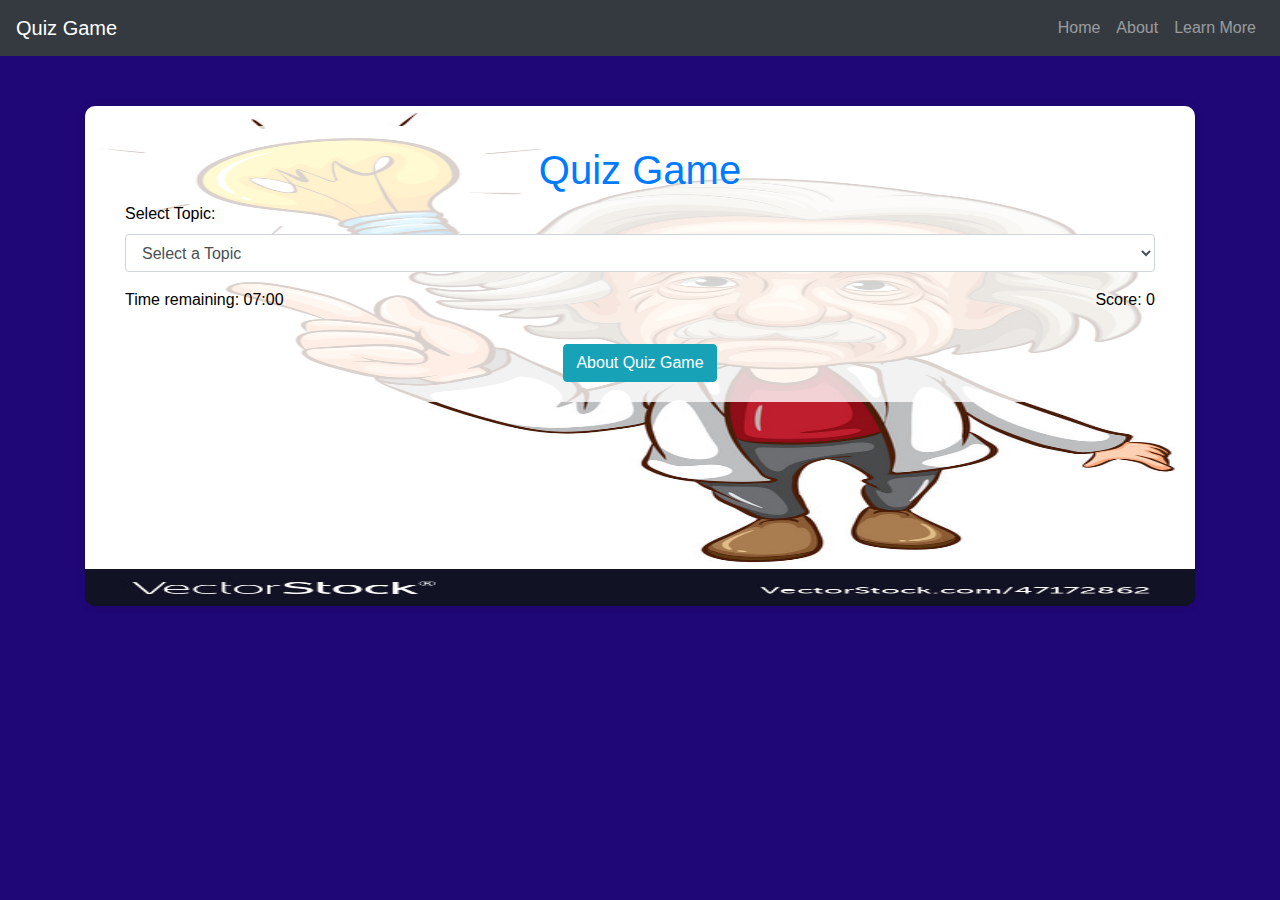
<file: QUIZ/index.html>
<!DOCTYPE html>
<html>
<head>
    <title>Quiz Game</title>
    <!-- Bootstrap CSS -->
    <link href="https://maxcdn.bootstrapcdn.com/bootstrap/4.5.2/css/bootstrap.min.css" rel="stylesheet">
    <link rel="stylesheet" type="text/css" href="style.css">
</head>
<body>
    <nav class="navbar navbar-expand-lg navbar-dark bg-dark">
        <a class="navbar-brand" href="index.html">Quiz Game</a>
        <button class="navbar-toggler" type="button" data-toggle="collapse" data-target="#navbarNav" aria-controls="navbarNav" aria-expanded="false" aria-label="Toggle navigation">
            <span class="navbar-toggler-icon"></span>
        </button>
        <div class="collapse navbar-collapse" id="navbarNav">
            <ul class="navbar-nav ml-auto">
                <li class="nav-item">
                    <a class="nav-link" href="index.html" >Home</a>
                </li>
                <li class="nav-item">
                    <a class="nav-link" href="about.html" >About</a>
                </li>
                <li class="nav-item">
                    <a class="nav-link" href="https://www.jetpunk.com">Learn More</a>
                </li>
            </ul>
        </div>
    </nav>
    <div class="container mt-5">
        <div class="quiz-container">
            <div class="quiz-content">
                <h1 class="text-center text-primary">Quiz Game</h1>
                <div class="form-group">
                    <label for="topic">Select Topic:</label>
                    <select id="topic" class="form-control">
                        <option value="">Select a Topic</option>
                        <option value="topic1">General Knowledge</option>
                        <option value="topic2">World Politics</option>
                        <option value="topic3">IT History</option>
                        <option value="topic4">Fun Facts</option>
                        <option value="topic5">Greek Mythology</option>
                    </select>
                </div>
                <div class="question-container">
                    <p id="question"></p>
                </div>
                <div class="options-container" id="options">
                    <!-- Options will be populated here dynamically via JavaScript -->
                </div>
                <div class="text-center mt-3">
                    <button id="next-button" class="btn btn-secondary" style="display: none;">Next</button>
                </div>
                <div class="timer-and-score mt-3">
                    <p id="timer" class="timer">Time remaining: 07:00</p>
                    <p id="score" class="score">Score: <span id="score-value">0</span></p>
                </div>
                <div class="text-center about-link mt-3">
                    <a href="about.html" class="btn btn-info" >About Quiz Game</a>
                </div>
            </div>
        </div>
    </div>

    <!-- Home Modal -->
    <div class="modal fade" id="homeModal" tabindex="-1" aria-labelledby="homeModalLabel" aria-hidden="true">
        <div class="modal-dialog">
            <div class="modal-content">
                <div class="modal-header">
                    <h5 class="modal-title" id="homeModalLabel">Home</h5>
                    <button type="button" class="close" data-dismiss="modal" aria-label="Close">
                        <span aria-hidden="true">&times;</span>
                    </button>
                </div>
                <div class="modal-body">
                    Welcome to the Quiz Game! Select a topic to start the quiz.
                </div>
                <div class="modal-footer">
                    <button type="button" class="btn btn-secondary" data-dismiss="modal">Close</button>
                </div>
            </div>
        </div>
    </div>

    <!-- About Modal -->
    <div class="modal fade" id="aboutModal" tabindex="-1" aria-labelledby="aboutModalLabel" aria-hidden="true">
        <div class="modal-dialog">
            <div class="modal-content">
                <div class="modal-header">
                    <h5 class="modal-title" id="aboutModalLabel">About Quiz Game</h5>
                    <button type="button" class="close" data-dismiss="modal" aria-label="Close">
                        <span aria-hidden="true">&times;</span>
                    </button>
                </div>
                <div class="modal-body">
                    This quiz game allows you to test your knowledge on various topics. Answer the questions and see if you can score high enough to pass!
                </div>
                <div class="modal-footer">
                    <button type="button" class="btn btn-secondary" data-dismiss="modal">Close</button>
                </div>
            </div>
        </div>
    </div>

    <!-- Bootstrap JS, Popper.js, and jQuery -->
    <script src="https://code.jquery.com/jquery-3.5.1.slim.min.js"></script>
    <script src="https://cdn.jsdelivr.net/npm/@popperjs/core@2.5.4/dist/umd/popper.min.js"></script>
    <script src="https://maxcdn.bootstrapcdn.com/bootstrap/4.5.2/js/bootstrap.min.js"></script>
    <script src="logic.js"></script>
</body>
</html>
</file>
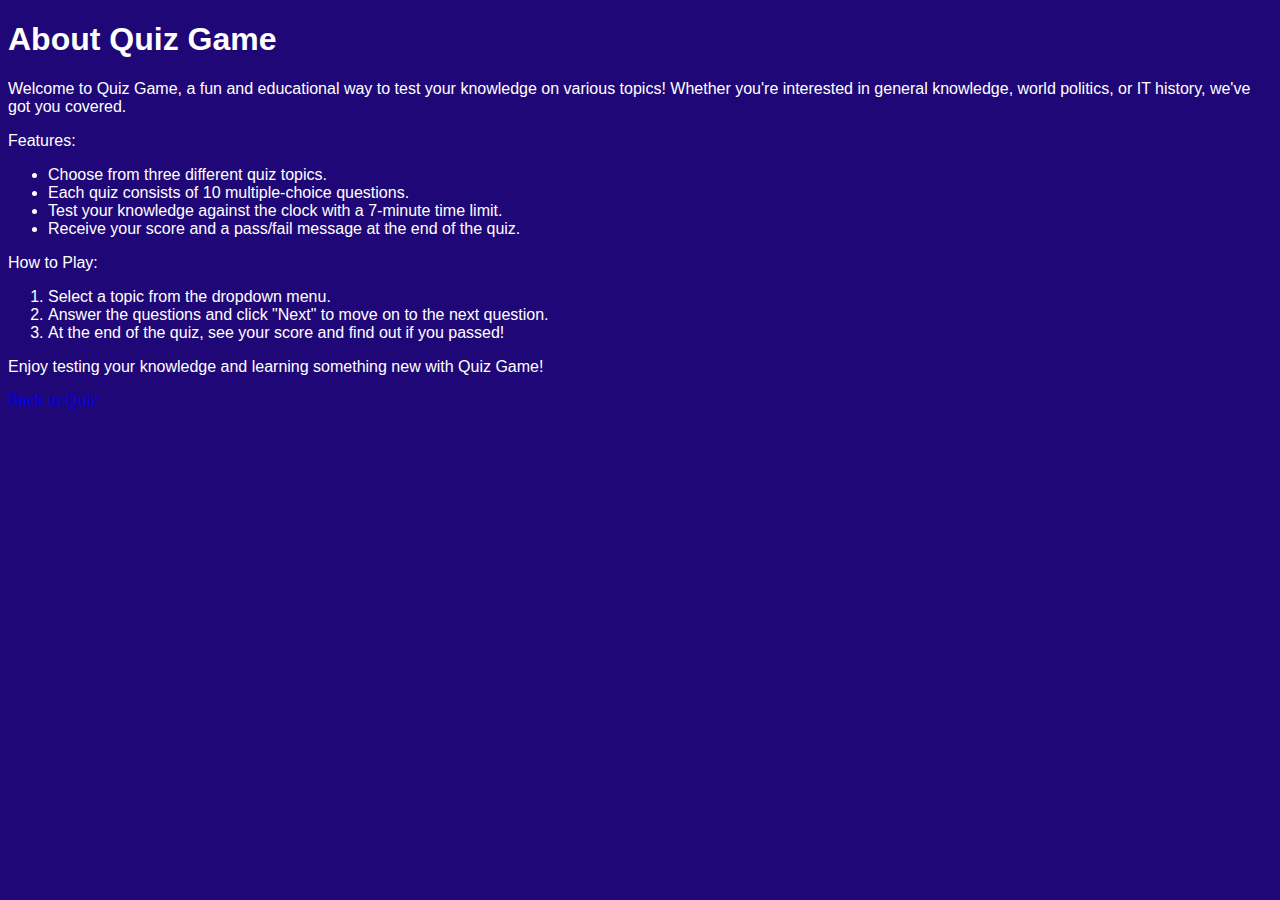
<file: QUIZ/about.html>
<!DOCTYPE html>
<html>
<head>
    <title>About Quiz Game</title>
    <link rel="stylesheet" type="text/css" href="style.css">
</head>
<body>
    <div class="about-container">
        <h1>About Quiz Game</h1>
        <div class="about-content">
            <p>Welcome to Quiz Game, a fun and educational way to test your knowledge on various topics! Whether you're interested in general knowledge, world politics, or IT history, we've got you covered.</p>
            <p>Features:</p>
            <ul>
                <li>Choose from three different quiz topics.</li>
                <li>Each quiz consists of 10 multiple-choice questions.</li>
                <li>Test your knowledge against the clock with a 7-minute time limit.</li>
                <li>Receive your score and a pass/fail message at the end of the quiz.</li>
            </ul>
            <p>How to Play:</p>
            <ol>
                <li>Select a topic from the dropdown menu.</li>
                <li>Answer the questions and click "Next" to move on to the next question.</li>
                <li>At the end of the quiz, see your score and find out if you passed!</li>
            </ol>
            <p class="enjoy-message">Enjoy testing your knowledge and learning something new with Quiz Game!</p>
        </div>
        <a class="back-link" href="index.html">Back to Quiz</a>
    </div>
</body>
</html>
</file>
<file: QUIZ/style.css>
/* style.css */
body {
    background-color: rgb(32, 7, 119); /* Purple background */
    color: #fff; /* White text */
    font-family: Arial, sans-serif;
}
.navbar {
    margin-bottom: 20px;
}
.quiz-container {
    background: url('quiz.jpg') no-repeat; /* Background image */
    background-size: 100% 100%; /* Cover the entire container */
    color: #000; /* Black text for quiz content */
    padding: 20px;
    border-radius: 10px;
    box-shadow: 0 0 10px rgba(0, 0, 0, 0.1);
    margin-top: 50px;
    min-height: 500px; /* Minimum height to display image properly */
    position: relative;
}
.quiz-content {
    background-color: rgba(255, 255, 255, 0.8); /* Semi-transparent white background for content */
    padding: 20px;
    border-radius: 10px;
    position: absolute;
    top: 0;
    left: 0;
    right: 0;
    margin: 20px;
}
.question-container {
    margin-bottom: 15px;
}
.options-container .btn {
    margin: 5px 0;
    width: 100%;
}
.timer-and-score {
    margin-top: 20px;
    display: flex;
    justify-content: space-between;
}
.about-link {
    margin-top: 20px;
}
.option-item {
    margin-bottom: 10px; /* Adjust spacing between options */
}

.option-item label {
    margin-left: 5px; /* Optional: Adjust label spacing */
}

.percentage {
    font-weight: bold;
    margin-top: 10px;
}

.pass {
    color: green;
}

.fail {
    color: red;
}
</file>
